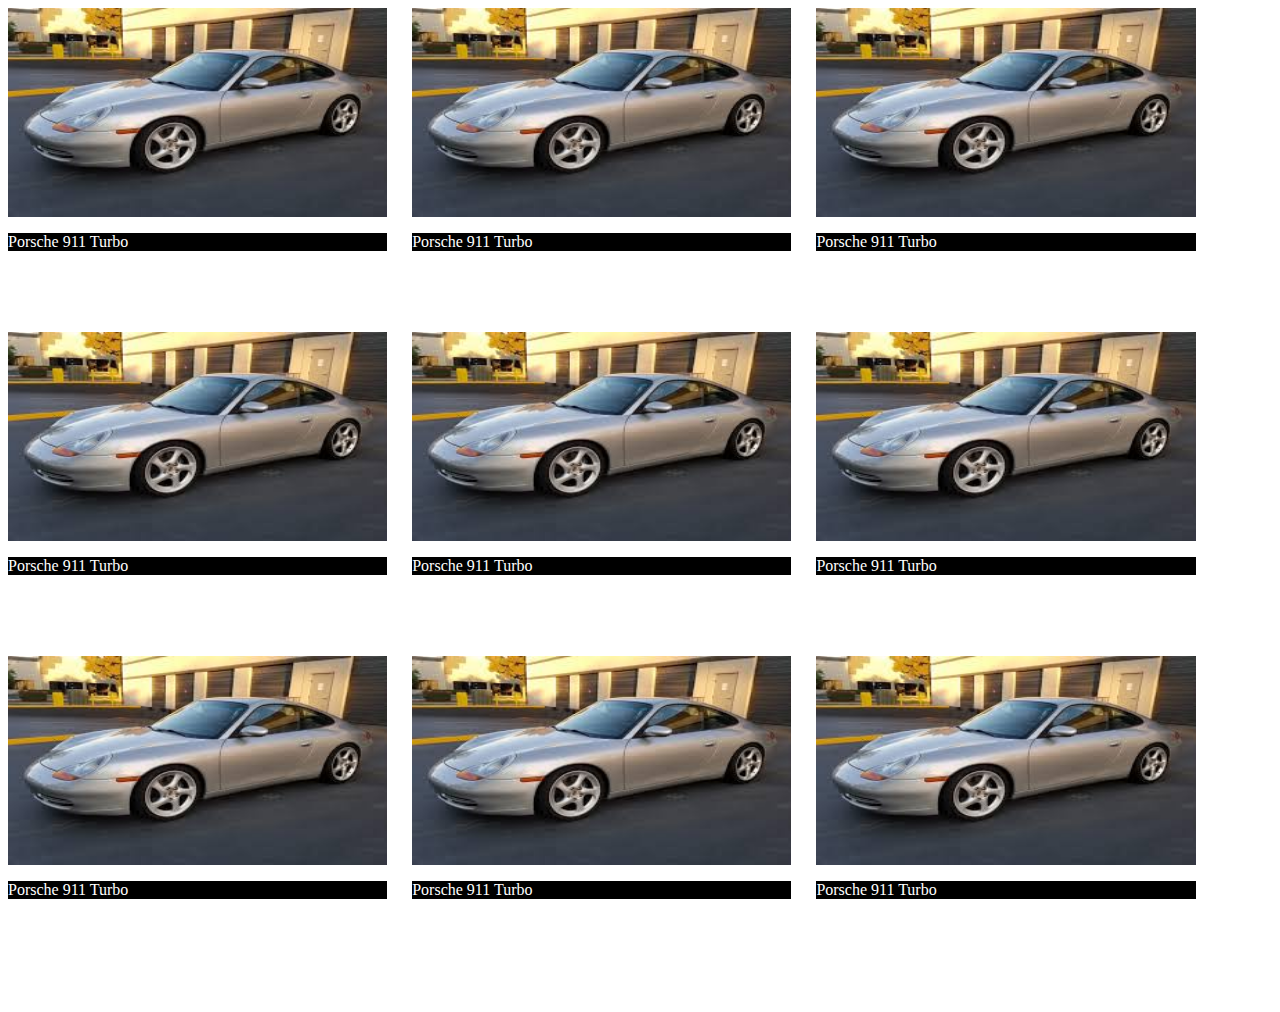
<file: Basic/carshop.html>
<!DOCTYPE html>
<html>
<head>
	<meta charset="utf-8">
	<title></title>
	<link rel="stylesheet" href="carshop.css">
	<meta name="viewport" content="width=device-width, initial-scale=1.0">
</head>
<body>

	<main id="carshopgrid">
		<div id="car1">
			<img id="bild" src="porsche.jpg" alt="">
			<p>Porsche 911 Turbo</p>
		</div>

		<div id="car2">
			<img src="porsche.jpg" alt="">
			<p>Porsche 911 Turbo</p>
		</div>

		<div id="car3">
			<img src="porsche.jpg" alt="">
			<p>Porsche 911 Turbo</p>
		</div>

		<div id="car4">
			<img src="porsche.jpg" alt="">
			<p>Porsche 911 Turbo</p>
		</div>

		<div id="car5">
			<img src="porsche.jpg" alt="">
			<p>Porsche 911 Turbo</p>
		</div>

		<div id="car6">
			<img src="porsche.jpg" alt="">
			<p>Porsche 911 Turbo</p>
		</div>

		<div id="car7">
			<img src="porsche.jpg" alt="">
			<p>Porsche 911 Turbo</p>
			<p></p>
		</div>

		<div id="car8">
			<img src="porsche.jpg" alt="">
			<p>Porsche 911 Turbo</p>
		</div>

		<div id="car9">
			<img src="porsche.jpg" alt="">
			<p>Porsche 911 Turbo</p>
		</div>
		
	</main>
	
</body>
</html>
</file>
<file: Basic/carshop.css>
#carshopgrid {
	display: grid;
	grid-template-rows: repeat(3, 30%);
	grid-template-columns: repeat(3,30%);
	width: 100%;
	grid-gap: 25px;
	grid-template-areas: 
	"Item1 Item2 Item3"
	"Item4 Item5 Item6"
	"Item7 Item8 Item9"
}

div {
	display: flex;
	flex-direction: column;
}

p {
	background-color: black;
	color: white;
}

div:hover{

}


img{
	width: 100%;
	height: 70%;
}

/* Bei Klick änderung des Grids */

#carshopclickgrid {
	display: grid;
	grid-template-rows: 25% 50% 25%
	grid-template-columns: repeat(3,30%);
	width: 100%;
	grid-gap: 25px;
	grid-template-areas: 
	"Item1 Item2 Item3"
	"big big big"
	"Item4 Item5 Item6"
}
</file>
